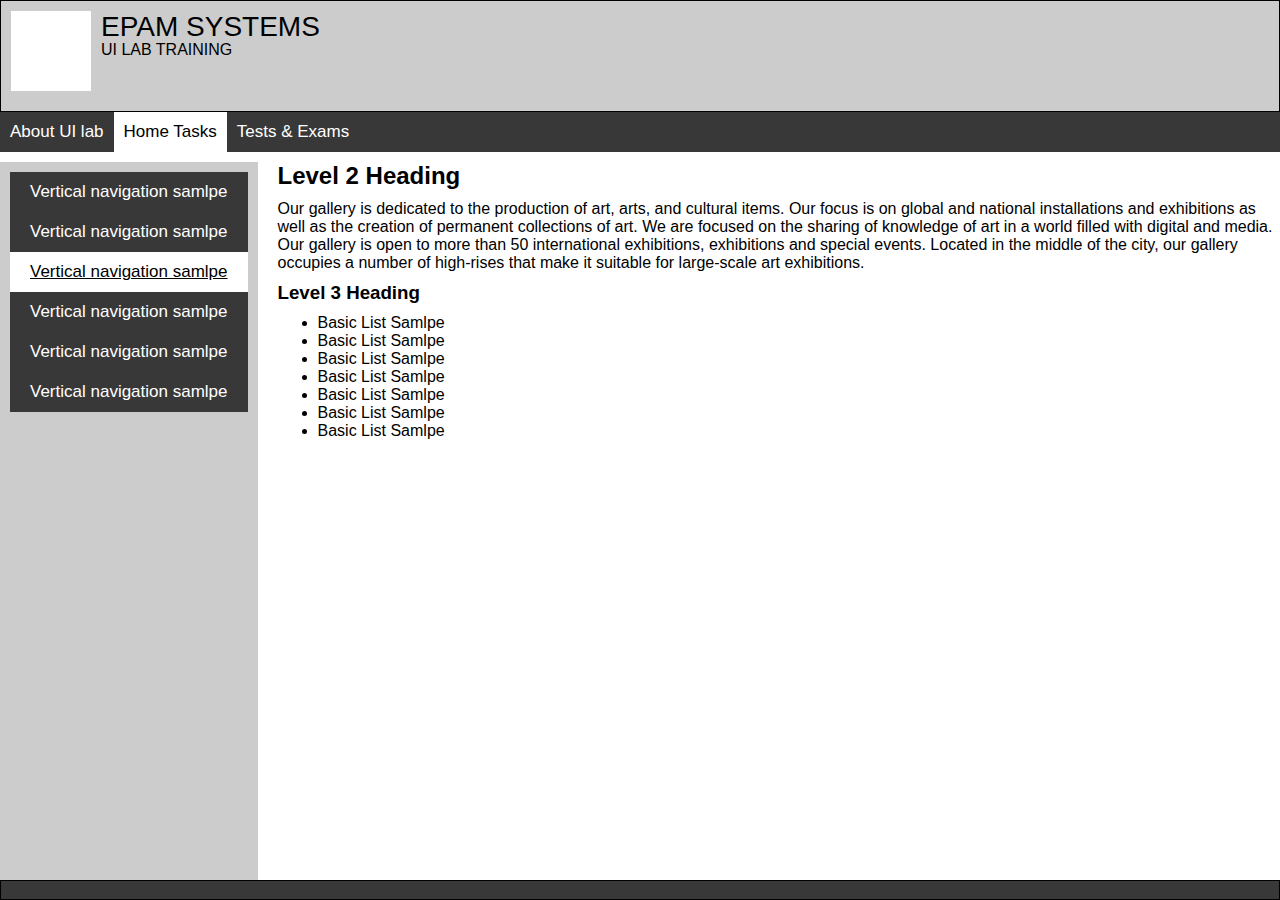
<file: index.html>
<!DOCTYPE html>
<html lang="ru">
  <head>
    <meta charset="UTF-8" />
    <title>Посуточная аренда в Санкт-Петербург</title>
    <link rel="stylesheet" type="text/css" href="styles.css" />
  </head>

  <body>
    <div class="header">
      <div class="logo"></div>

      <h1>EPAM SYSTEMS</h1>
      <p
        style="
          font-size: 28px;
          margin: 10px 0px 0px 0px;
          font-family: Arial, Helvetica, sans-serif;
        "
      >
        EPAM SYSTEMS
      </p>
      <p
        style="
          font-size: 16px;
          margin: 0px;
          line-height: 13px;
          font-family: Arial, Helvetica, sans-serif;
        "
      >
        UI LAB TRAINING
      </p>
    </div>
    <div class="horizontalNavigation">
      <nav class="button-group">
        <a class="button" href="index.html">About UI lab</a>
        <a
          class="button"
          style="color: black; background-color: white"
          href="index.html"
          >Home Tasks</a
        >
        <a class="button" href="index.html">Tests & Exams</a>
      </nav>
    </div>
    <div class="layout">
      <!-- основная часть страницы в layout -->
      <div class="sidebar">
        <ul>
          <li>
            <a class="button1" href="index.html">Vertical navigation samlpe</a>
          </li>
          <li>
            <a class="button1" href="index.html">Vertical navigation samlpe</a>
          </li>
          <li>
            <a
              class="button1"
              style="
                background-color: white;
                color: black;
                text-decoration: underline;
              "
              href="index.html"
              >Vertical navigation samlpe</a
            >
          </li>
          <li>
            <a class="button1" href="index.html">Vertical navigation samlpe</a>
          </li>
          <li>
            <a class="button1" href="index.html">Vertical navigation samlpe</a>
          </li>
          <li>
            <a class="button1" href="index.html">Vertical navigation samlpe</a>
          </li>
        </ul>
      </div>
      <div class="content">
        <div class="paragraph">
          <h2>Level 2 Heading</h2>
          <p>
            Our gallery is dedicated to the production of art, arts, and
            cultural items. Our focus is on global and national installations
            and exhibitions as well as the creation of permanent collections of
            art. We are focused on the sharing of knowledge of art in a world
            filled with digital and media. Our gallery is open to more than 50
            international exhibitions, exhibitions and special events. Located
            in the middle of the city, our gallery occupies a number of
            high-rises that make it suitable for large-scale art exhibitions.
          </p>
        </div>
        <div class="paragraph">
          <h3>Level 3 Heading</h3>
          <ul>
            <li>Basic List Samlpe</li>
            <li>Basic List Samlpe</li>
            <li>Basic List Samlpe</li>
            <li>Basic List Samlpe</li>
            <li>Basic List Samlpe</li>
            <li>Basic List Samlpe</li>
            <li>Basic List Samlpe</li>
          </ul>
        </div>
      </div>
    </div>
    <div class="footer"></div>
  </body>
</html>
</file>
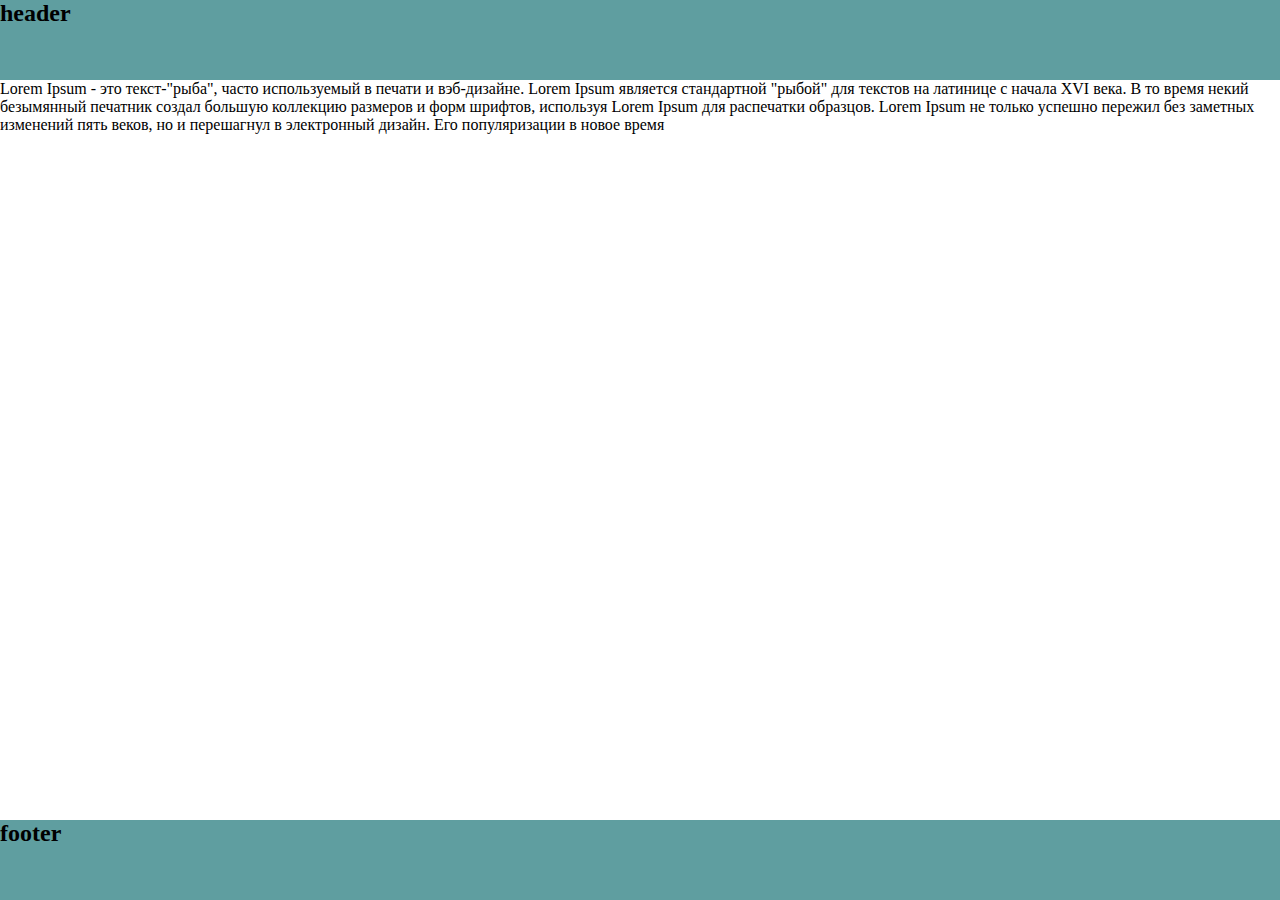
<file: flex.html>
<!DOCTYPE html>
<html lang="ru">
  <head>
    <meta charset="UTF-8" />
    <title>тест</title>
    <!-- <link rel="stylesheet" type="text/css" href="/styles.css" /> -->
    <style>
        *{
            margin: 0;
            padding: 0;
        }
      body {
        display: flex;
        flex-direction: column;
        /* align-items: stretch; */
        /* justify-content: end; */
        min-height: 100vh;
      }
      header, footer {
        /* border: 1px solid black; */
        background-color: cadetblue;
        flex: 0 0 5em;
      }
      section {
        /* border: 1px solid black; */
        flex:1;
      }
    </style>
  </head>

  <body>
    <header>
      <h2>header</h2>
    </header>
    <section>
      <p>
        Lorem Ipsum - это текст-"рыба", часто используемый в печати и
        вэб-дизайне. Lorem Ipsum является стандартной "рыбой" для текстов на
        латинице с начала XVI века. В то время некий безымянный печатник создал
        большую коллекцию размеров и форм шрифтов, используя Lorem Ipsum для
        распечатки образцов. Lorem Ipsum не только успешно пережил без заметных
        изменений пять веков, но и перешагнул в электронный дизайн. Его
        популяризации в новое время
      </p>
    </section>
    <footer><h2>footer</h2></footer>
  </body>
</html>
</file>
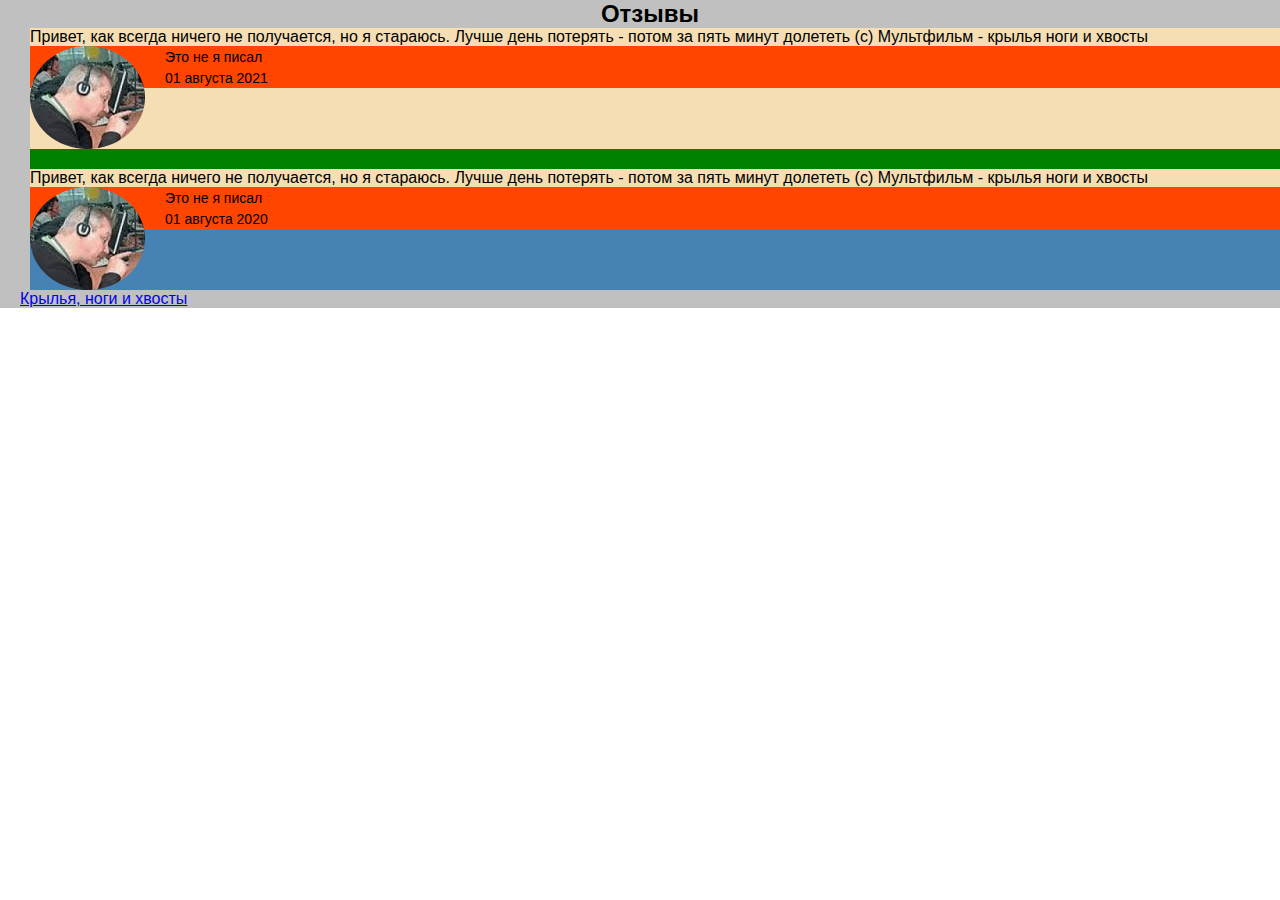
<file: test2.html>
<!DOCTYPE html>
<html lang="ru">
  <head>
    <meta charset="UTF-8" />
    <title>тест2</title>
    <link rel="stylesheet" type="text/css" href="/styles.css" />
    <style>
      /*  *{
            margin: 0px;
            padding: 0px;
        } */
      .reviews-wrapper {
        background-color: seagreen;
      }
      .content {
        background-color: silver;
      }
      .content h2{
          text-align: center;
      }
      .reviews {
        background-color: steelblue;
        margin-left: 10px;
      }
      .review {
        background-color: wheat;
      }
      .info{
          /* height: 103px; */
          background-color: greenyellow;
      }
      .info p{
        background-color: orangered;
      }
      .info img{
          float: left;
          margin-right: 20px;
          /* margin-left: 20px; */
      }
      .info p.author{
          font-size: 14px;
          line-height: 22px;
          margin: 0px 0 0px 0; 
          /* padding-top: 21px; */
      }
      .info p.date{
          font-size: 14px;
          line-height: 20px;
          margin: 0px 0 61px 0;
          /* margin-top: 0px; */
      }
    </style>
  </head>

  <body>
    <header class="header-wrapper">
      <div class="content"></div>
    </header>
    <section class="reviews-wrapper">
      <div class="content">
        <header>
          <h2>Отзывы</h2>
        </header>
        <div class="reviews">
          <div class="review">
            <p>
              Привет, как всегда ничего не получается, но я стараюсь. Лучше день
              потерять - потом за пять минут долететь (с) Мультфильм - крылья
              ноги и хвосты
            </p>
            <div class="info">
              <img src="employer5.jpg" style="border-radius: 50%" />
              <p class="author">Это не я писал</p>
              <p class="date">01 августа 2021</p>
            </div>
          <div style="background-color: green; height: 20px;"></div>
          </div>
        </div>
        <div class="reviews">
            <div class="review">
              <p>
                Привет, как всегда ничего не получается, но я стараюсь. Лучше день
                потерять - потом за пять минут долететь (с) Мультфильм - крылья
                ноги и хвосты
              </p>
              <div class="info">
                <img src="employer5.jpg" style="border-radius: 50%" />
                <p class="author">Это не я писал</p>
                <p class="date">01 августа 2020</p>
              </div>
            </div>
          </div>
        <footer>
          <a href="https://www.youtube.com/watch?v=sIJloHg5C88" target="_blank"
            >Крылья, ноги и хвосты</a>
        </footer>
      </div>
    </section>
    <footer></footer>
  </body>
</html>
</file>
<file: styles.css>
/* html, body{
    position: relative;
    min-height: 100%;
} */
* {
    box-sizing: border-box;
    margin: 0px;
    padding: 0px;
}

html {
  font-family: Arial, Helvetica, sans-serif;
}

.header h1 {
  display: none;
}

body {
  display: flex;
  flex-direction: column;
  /* align-items: inherit; */
  justify-content: stretch;
  height: 100vh;
}

.logo {
  width: 80px;
  height: 80px;
  background-color: white;
  float: left;
  margin: 10px;
}

.header,
.sidebar,
.content,
.footer {
  border: solid 1px black; /* рамка */
  background: #cccccc;  
}

.header {
  /* Верхняя часть */
  background: #cccccc;
  font-size: 24px;
  height: 120px;
  padding-bottom: 10px;
}

.button-group {
/* background-color: white; */
display: flex;
width: fit-content;
z-index: 5;
}


.horizontalNavigation {
  height: 40px;
  background-color: #383838;
  /* background-color: lawngreen; */
  margin-bottom: 10px;
  padding: 0;
  /* element.style { */
  /* display: flex;
  flex-direction: row; */
  
}

.horizontalNavigation .button {
  background-color: #383838;
  border: none;
  color: white;
  padding: 10px;
  /* padding: 5 5 5 5; */
  text-align: center;
  text-decoration: none;
  display: inline-block;
  font-size: 17px;
  line-height: 20px;
  margin: 0;
  cursor: pointer;
  /* font-family: 'Courier New', Courier, monospace; */
 /*  display: flex;
  flex-direction: row; */
}

.horizontalNavigation .button:hover {
  background-color: white;
  border: none;
  color: black;
  padding: 10px;
  /* padding: 5px 5px 5 5; */
  text-align: center;
  text-decoration: none;
  display: inline-block;
  font-size: 17px;
  line-height: 20px;
  margin: 0;
  cursor: pointer;
}

.layout {
  /* margin-bottom: 20px; */
  /*  overflow: hidden;  */
  /* min-width: 200px;  */
  /* max-width: 500px;  */
  /* height: 500px; */
  /* display: flex; */
  /* background-color: lawngreen; */
  /* margin-bottom: auto; */
  height: 100%;
}

.sidebar {
  /* вертикальное меню */
  width: fit-content;
  float: left; /* обтекание контентом */
  padding: 10px;
  border: 0;
  height: 100%;
}

.sidebar .button1 {
  background-color: #383838;
  border: none;
  color: white;
  padding: 10px 20px 10px 20px;
  text-align: center;
  text-decoration: none;
  display: inline-block;
  font-size: 17px;
  margin: 0;
  cursor: pointer;
  /* font-family: 'Courier New', Courier, monospace; */
}

.sidebar .button1:hover {
  background-color: white;
  border: none;
  color: black;
  padding: 10px 20px 10px 20px;
  text-align: center;
  text-decoration: underline;
  /* display: inline-block; */
  font-size: 17px;
  margin: 0;
  cursor: pointer;
  /* font-family: 'Courier New', Courier, monospace; */
}

.sidebar ul {
  list-style: none; /* Убираем маркеры */
  padding: 0; /* Убираем отступы */
  margin: 0;
}

.content {
  /* Основное содержание страницы */
  /* margin-left: 270px; */
  background: white;
  border: none;
  padding-left: 20px;
  display: flex;
  flex-direction: column;
}

.paragraph {
    display: flex;
    flex-direction: column;
    margin-bottom: 10px;
}

.paragraph h2, h3 {
    margin-bottom: 10px;
}

.paragraph ul {
    padding-left: 40px;
}

.footer {
  background-color: #383838;
  height: 25px;
  margin-top: auto;
}
</file>
